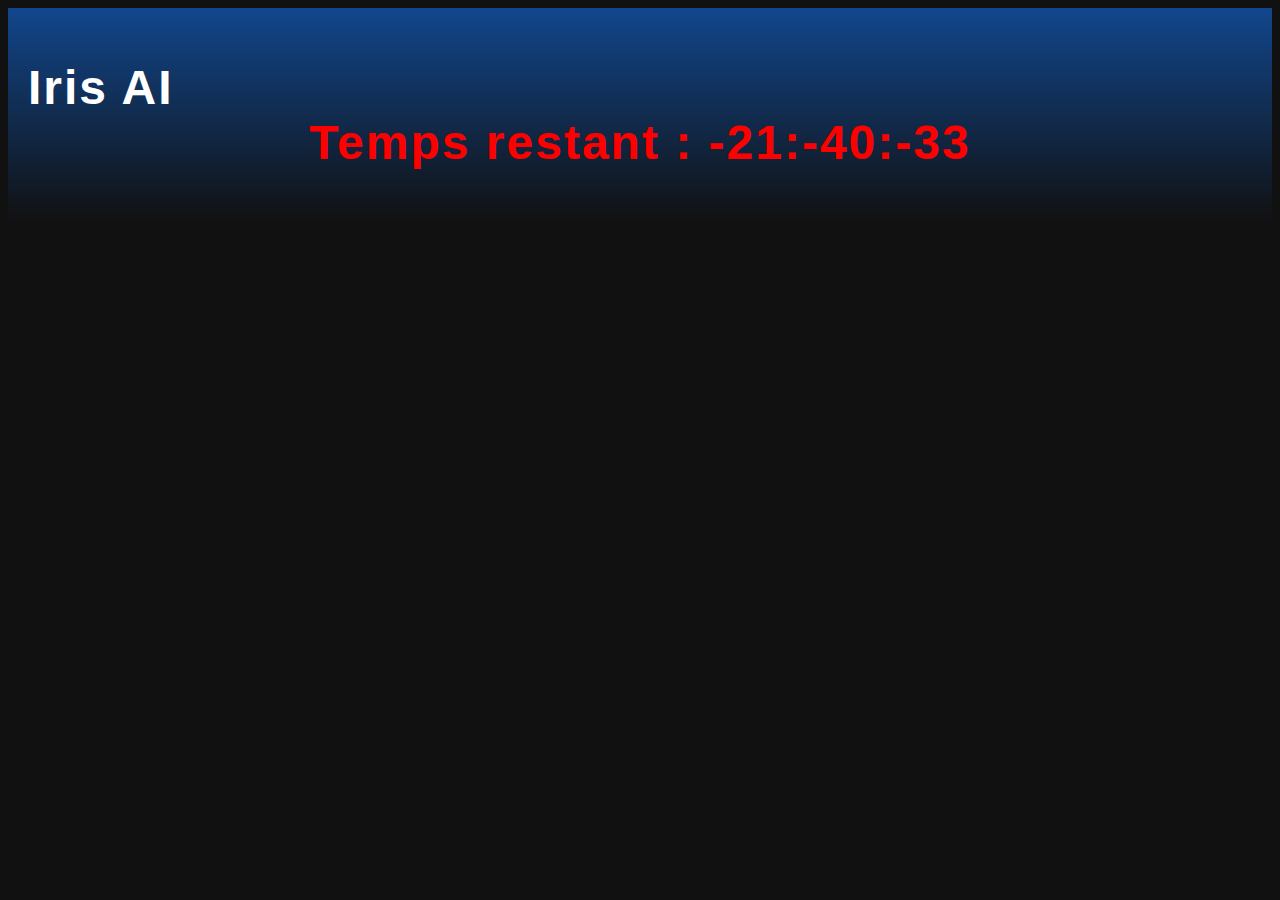
<file: forum.html>
<!DOCTYPE html>
<html lang="en">
<head>
    <meta charset="UTF-8">
    <meta name="viewport" content="width=device-width, initial-scale=1.0">
    <title>IRIS_AI</title>
    <link rel="stylesheet" href="styles.css">
	<style>
        .hidden { display: none; }
    </style>
</head>
<body>
    <header>
        <h1><div style="text-align: left;">Iris AI</div><div style="text-align: center; color: red;" id="countdown"> temps restant :</div></h1>
    </header>
	
	<div id="dialog1" class="hidden"> 
		<p>Bravo!</p>
	</div>
    <script>
        // Date limite
        var newEndTime = localStorage.getItem('endTime')
        
        function updateCountdown() {
            // Temps restant en millisecondes
            var timeLeft = newEndTime - new Date().getTime();
            
            // Calcul du temps restant
            var hours = Math.floor((timeLeft % (1000 * 60 * 60 * 24)) / (1000 * 60 * 60));
            var minutes = Math.floor((timeLeft % (1000 * 60 * 60)) / (1000 * 60));
            var seconds = Math.floor((timeLeft % (1000 * 60)) / 1000);
            
            // Affichage du temps restant
            var countdownElement = document.getElementById("countdown");
            countdownElement.innerHTML = "Temps restant : " + hours + ":" + minutes + ":" + seconds;
            
            // Mise à jour toutes les secondes
            setTimeout(updateCountdown, 1000);
        }
        
        // Lancer la mise à jour initiale
        updateCountdown();

    </script>	
	<script>
	// URL de l'API Google Apps Script
		const API_URL = "https://script.google.com/macros/s/AKfycbzoatm5HMEk0RcTxa3u_c5sqRtx5pguePeZnlkJBrXfyW1lW2zLnv0OTDferoAZmR2shA/exec"; 

		async function checkVisibility() {
			try {
			  const response = await fetch('https://script.google.com/macros/s/AKfycbzoatm5HMEk0RcTxa3u_c5sqRtx5pguePeZnlkJBrXfyW1lW2zLnv0OTDferoAZmR2shA/exec');
			  const data = await response.json();
			  const isVisible = data.visible;

			  // Affiche ou cache le paragraphe en fonction de la valeur
			  document.getElementById('dialog1').style.display = isVisible ? 'block' : 'none';
			} 
			catch (error) {
			  console.error('Erreur lors de la récupération de l\'état de visibilité:', error);
				}
		}

		// Rafraîchir toutes les 5 secondes
		setInterval(checkVisibility, 5000);
		checkVisibility();
    </script>

</body>
</html>
</file>
<file: styles.css>
* {
    font-family: 'Tahoma', Arial, sans-serif;
}

body {
    background-color: #111;
    color: #fff;
    font-family: 'Roboto', sans-serif;
    text-align: center;
}

header {
    background:linear-gradient(to bottom, #11468c, #111) ;
    padding: 20px;
}

h1 {
    font-size: 3rem;
    letter-spacing: 2px;
}

.main-content {
    padding: 50px;
    text-align: justify;
    padding-left: 20%;
    padding-right: 20%;
}

.text-box {
    background-color: #444141;
    text-align: justify;
    padding: 20px;
    margin-left: 30%;
    margin-right: 30%;
    border-radius: 5px;
    border: #fff 1px solid;
}

.hidden {
    display: none;
}

button {
    background-color: #0f0;
    border: none;
    padding: 10px 20px;
    font-size: 1.2rem;
    cursor: pointer;
    transition: background-color 0.3s ease;
    border-radius: 5px;
}

button:hover {
    background-color: #0a0;
}

footer {
    background-color: #222;
    padding: 20px;
}
</file>
